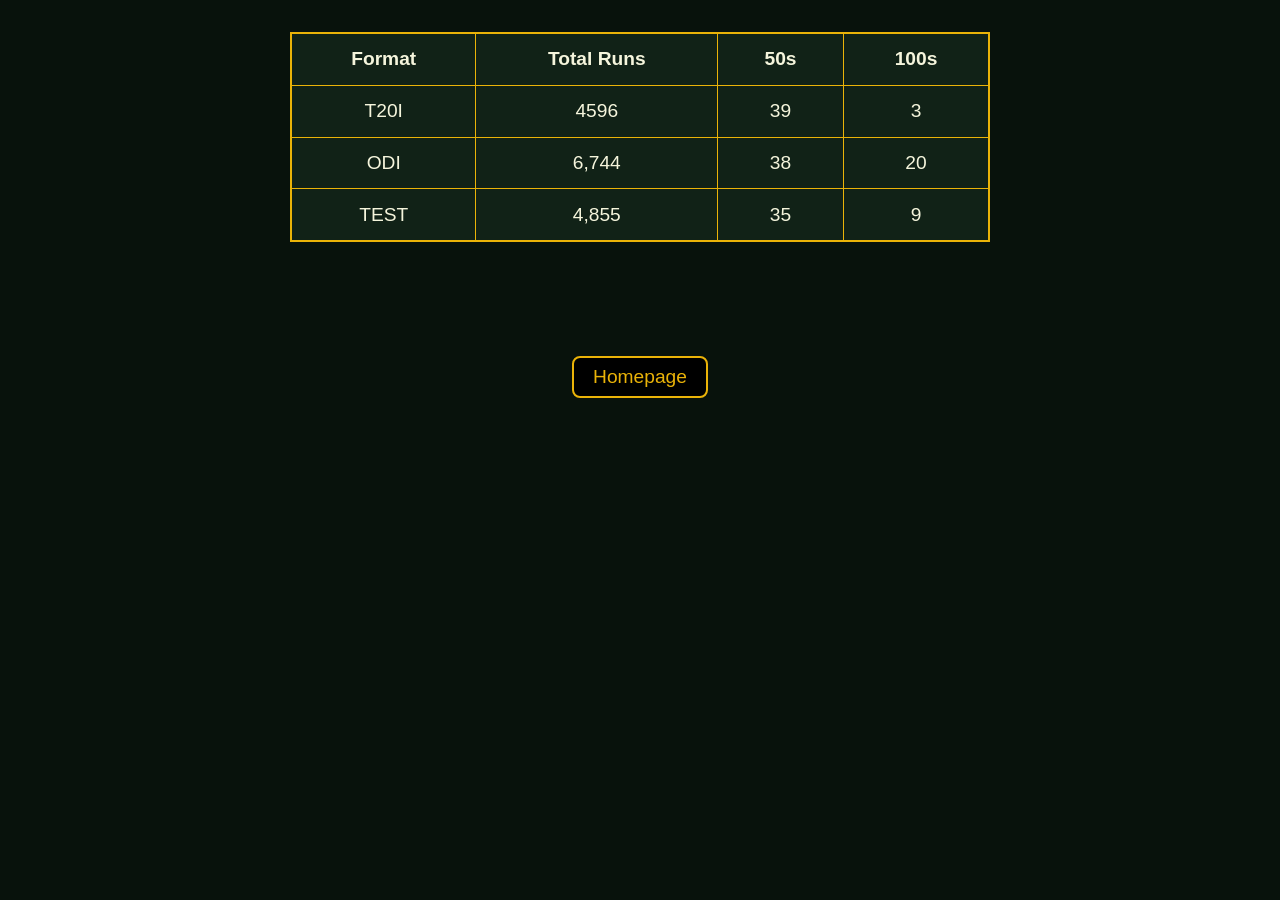
<file: stats.html>
<!DOCTYPE html>
<html lang="en">
<head>
    <link rel="stylesheet" href="style.css">
    <meta charset="UTF-8">
    <meta name="viewport" content="width=device-width, initial-scale=1.0">
    <title>Document</title>
</head>
<body>
    <table>
        <thead>
            <tr>
        <th>Format</th>
        <th>Total Runs</th>
        <th>50s</th>
        <th>100s</th>

            </tr>
        </thead>
        <tbody>
            <tr>
                <td>T20I</td>
                <td>4596</td>
                <td>39</td>
                <td>3</td>
            </tr>
            <tr>
                <td>ODI</td>
                <td>6,744</td>
                <td>38</td>
                <td>20</td>
            </tr>
            <tr>
                <td>TEST</td>
                <td>4,855</td>
                <td>35</td>
                <td>9</td>
            </tr>
        </tbody>
        
    </table>
    <br>
    <br>  
    <br>
    <nav>
    <a href="index.html">Homepage</a>
    </nav>

    
</body>
</html>
</file>
<file: style.css>
body {

    font-size: larger;

    font-family: 'Segoe UI', Tahoma, Geneva, Verdana, sans-serif;

    color:beige;

    background-color:#08120c ;

    text-align: center;

 }



nav {

    justify-content: center;
    gap: 2rem;
    padding: 1rem;
display: flex;

}

   



 

  nav a{

    background-color:black;



    text-decoration: none;

    padding: 0.5rem 1.2rem;

    color: #eab308;

    font: bolder;

    border: 2px solid #eab308;

    border-radius: 8px;

  }

  table {

    width: 80%;

    max-width: 700px;

    margin: 2rem auto;

    border-collapse: collapse;

    background-color: #112217;

    border: 2px solid #eab308;

  }

  th, td {

    padding: 0.9rem 1.2rem;

    border: 1px solid #eab308;

    text-align: center;

  }
img {
  display: block;
  max-width: 100%;
  height: auto;
  margin: 1.5rem auto;
}
  th {

    font-weight: bolder;

  }

  tbody  tr:hover {

    background-color: #1a3323;

  }
</file>
